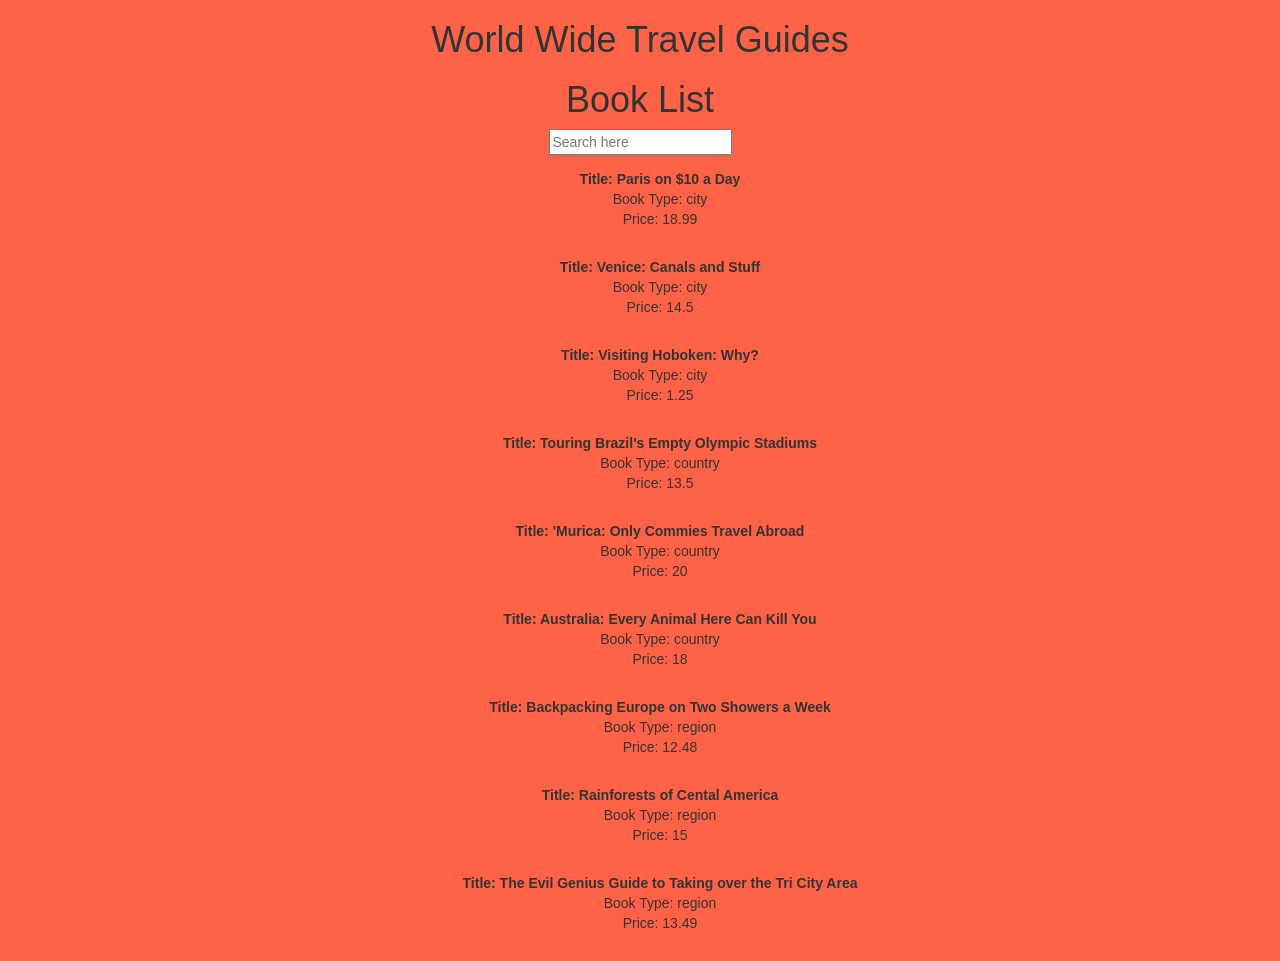
<file: index.html>
<!DOCTYPE html>
<html lang="en">
<head>
  <meta charset="UTF-8">
  <link rel="stylesheet" type="text/css" href="/lib/bower_components/bootstrap/dist/css/bootstrap.css">
  <link rel="stylesheet" type="text/css" href="/styles.css/main.css">
  <title>Travel Guides</title>
</head>
<body ng-app="guideApp">
  <h1>World Wide Travel Guides</h1>
  <div ng-view></div>

  <script  src="/lib/bower_components/angular/angular.js"></script>
  <script  src="/lib/bower_components/angular-route/angular-route.min.js"></script>
  <script  src="/app/app.js"></script>
  <script src="/app/factory/guideFactory.js"></script>
  <script  src="/app/controllers/bookCtrl.js"></script>

  <script src=""></script>
</body>
</html>
</file>
<file: styles.css/main.css>
body {
  text-align: center;
  background-color: tomato;
}
.liststyle {
  list-style: none;
  margin-bottom: 2em;
  margin-top:  1em;
}

.title {
  font-weight: bold;
  font-size: 1em;
}

.blink {

}
</file>
